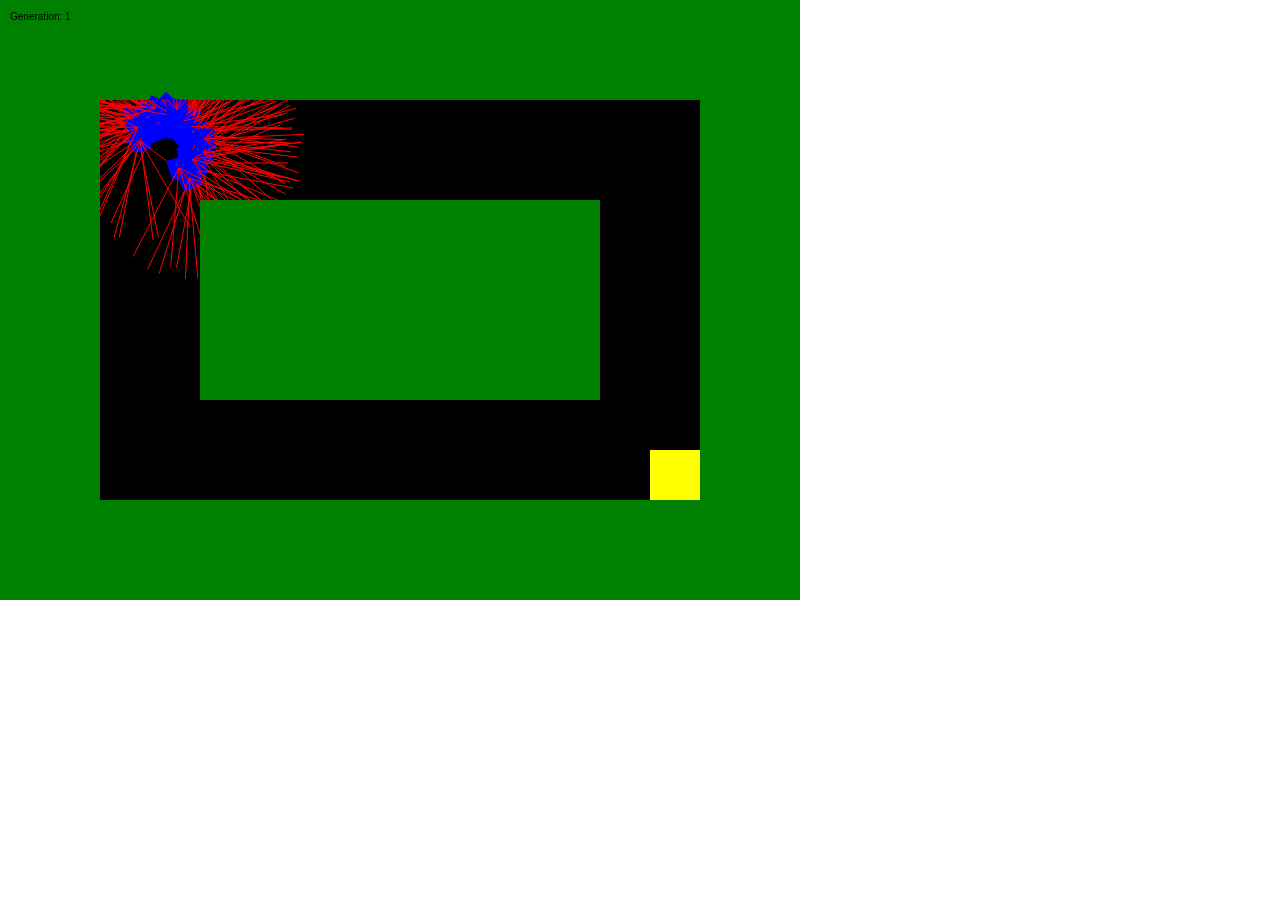
<file: index.html>
<!DOCTYPE html>
<html lang="en">
<head>
  <meta charset="UTF-8">
  <title>Simple Driving AI</title>
  <link rel="stylesheet" href="style.css">
</head>
<body>
  <canvas id="gameCanvas"></canvas>

  <script src="main.js"></script>
</body>
</html>
</file>
<file: style.css>
body {
  margin: 0;
  overflow: hidden;
}

#gameCanvas {
  background: #eee;
  display: block;
}
</file>
